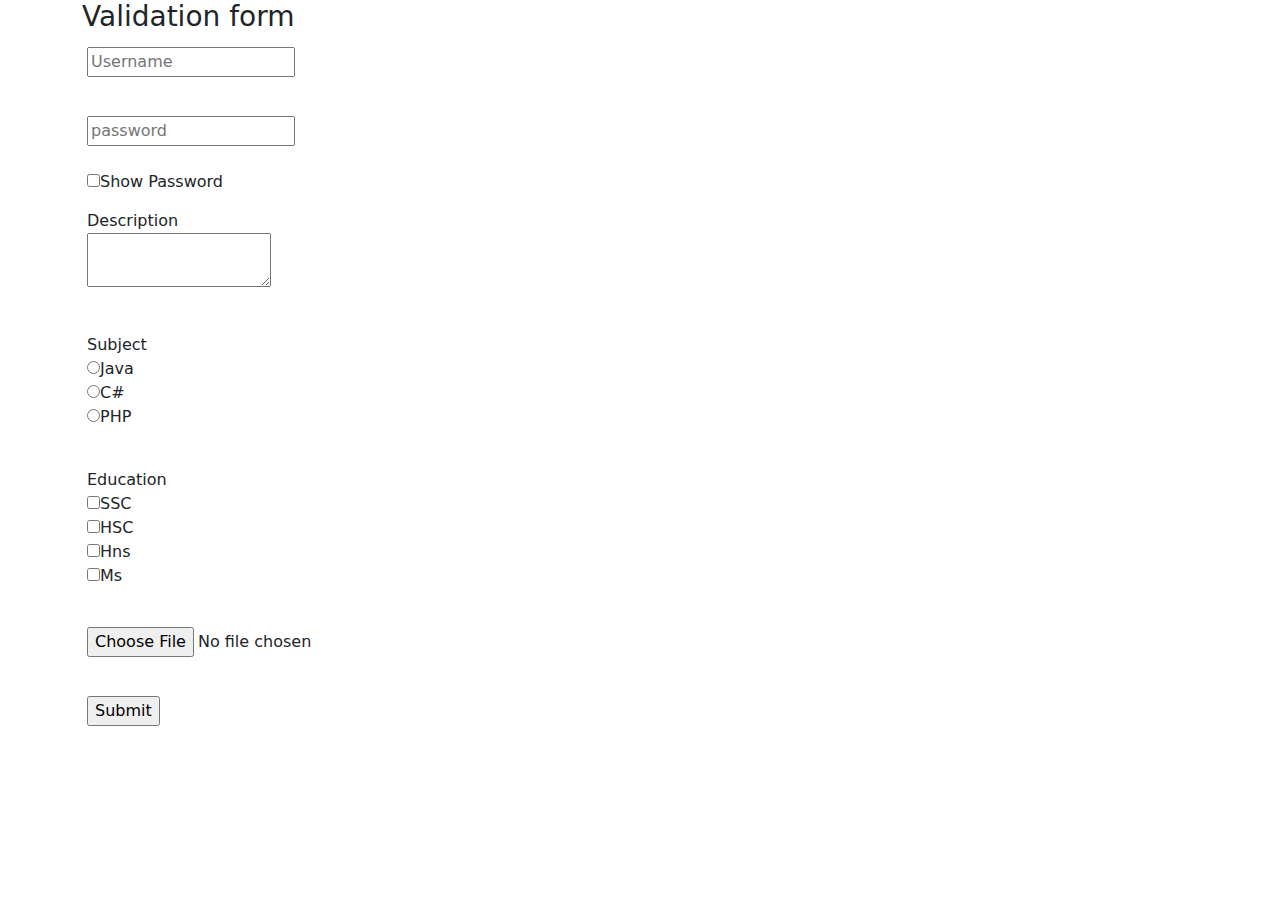
<file: tclk-excercise/index.html>
<!DOCTYPE html>
<html>

<head>
  <meta charset="UTF-8" />

  <link rel="stylesheet" href="style.css" />



  <meta charset="UTF-8">
  <meta name="viewport" content="width=device-width, initial-scale=1.0">
  <title>Document</title>
  <link href="https://cdn.jsdelivr.net/npm/bootstrap@5.3.1/dist/css/bootstrap.min.css" rel="stylesheet">
  <script src="https://cdn.jsdelivr.net/npm/bootstrap@5.3.1/dist/js/bootstrap.bundle.min.js"></script>


  <script>

    function validate() {




      let username = document.getElementById("username").value;
      if (!username) {
        // showMessage("usernameLbl");
        document.getElementById("usernameLbl").style.visibility = 'visible';
        return false;
      } else {
        document.getElementById("usernameLbl").style.visibility = 'hidden';
        // hideMessage("usernameLbl");
      };

      let password = document.getElementById("password").value;
      if (!password || password.length < 8 || password.length > 16) {
        // showMessage("passwordLbl");
        document.getElementById("passwordLbl").style.visibility = 'visible';

        return false;
      } else {
        // hideMessage("passwordLbl");
        document.getElementById("passwordLbl").style.visibility = 'hidden';
      }

      let description = document.getElementById("description").value;
      if (!description) {
        showMessage("descriptionLbl");
        return false;
      } else {
        hideMessage("descriptionLbl");
      }


      let subject = document.querySelector("input[name='subject']:checked");

      if (!subject) {
        message("subjectLbl", "visible");
        return false;
      } else {
        message("subjectLbl", "hidden");
      }

      let education = document.querySelectorAll("input[name='education']:checked");

      if (education.length < 2 || education.length > 3) {
        message("educationLbl", "visible");
        return false;
      } else {
        message("educationLbl", "hidden");
      }

      let file = document.getElementById("file").files[0];
      if (!file || !file.name.endsWith(".html") || file.size > 4000) {
        showMessage("fileLbl");
        return false;
      } else {
        hideMessage("fileLbl");
      }
      // myFunction(username);

      return false;

    }


    function message(id, value) {
      document.getElementById(id).style.visibility = value;
    }

    function showMessage(labelId) {
      document.getElementById(labelId).style.visibility = 'visible';
    }

    function hideMessage(labelId) {
      document.getElementById(labelId).style.visibility = 'hidden';
    }


    function myFunction(name) {
      var myWindow = window.open("", "SuccessWindow");
      myWindow.document.write("<h1>Hello " + name + "! Your form is successfully submitted.</h1>");
    }


    function myFunction() {
      var x = document.getElementById("password");
      if (x.type === "password") {
        x.type = "text";
      } else {
        x.type = "password";
      }
    }
  </script>

</head>

<body>
  <div class="container">
    <h3>Validation form</h3>

    <form action="#" method="post" onsubmit="return validate();">

      <!-- <input type="hidden" name="id" /> -->

      <div class="input-container">
        <input type="text" id="username" name="username" placeholder="Username" /> <br>
        <label for="username" id="usernameLbl" class="validation-lbl">Username is required</label>
      </div>

      <div class="input-container">
        <input type="password" id="password" name="password" placeholder="password" /> <br>
        <label for="password" id="passwordLbl" class="validation-lbl">Password can be 8 to 16 characters</label>
        <br>
        <input type="checkbox" onclick="myFunction()">Show Password

      </div>

      <div class="input-container">
        <label>Description</label> <br>
        <textarea id="description" name="description"></textarea> <br>
        <label for="description" id="descriptionLbl" class="validation-lbl">Description is required</label>
      </div>

      <div class="input-container">
        <label>Subject</label> <br>
        <label><input type="radio" name="subject" value="Java" />Java</label> <br>
        <label><input type="radio" name="subject" value="C#" />C#</label> <br>
        <label><input type="radio" name="subject" value="PHP" />PHP</label> <br>
        <label id="subjectLbl" class="validation-lbl">Subject is required</label>
      </div>

      <div class="input-container">
        <label>Education</label> <br>
        <label><input type="checkbox" name="education" value="SSC" />SSC</label> <br>
        <label><input type="checkbox" name="education" value="HSC" />HSC</label> <br>
        <label><input type="checkbox" name="education" value="Hns" />Hns</label> <br>
        <label><input type="checkbox" name="education" value="Ms" />Ms</label> <br>
        <label id="educationLbl" class="validation-lbl">Please select 2 or 3 education status</label>
      </div>

      <div class="input-container">
        <input type="file" id="file" name="file" /> <br>
        <label for="file" id="fileLbl" class="validation-lbl">Please select a HTML file with size less than 400
          byte</label>
      </div>

      <!-- <div class="input-container">
      <input type="image" id="image" name="image" src="tree.jpg"/> <br>
      <label for="image" id="imageLbl" class="validation-lbl">Please select an image</label>
    </div> -->

      <div class="input-container">
        <input type="submit" value="Submit" />
      </div>

    </form>



  </div>

</body>

</html>
</file>
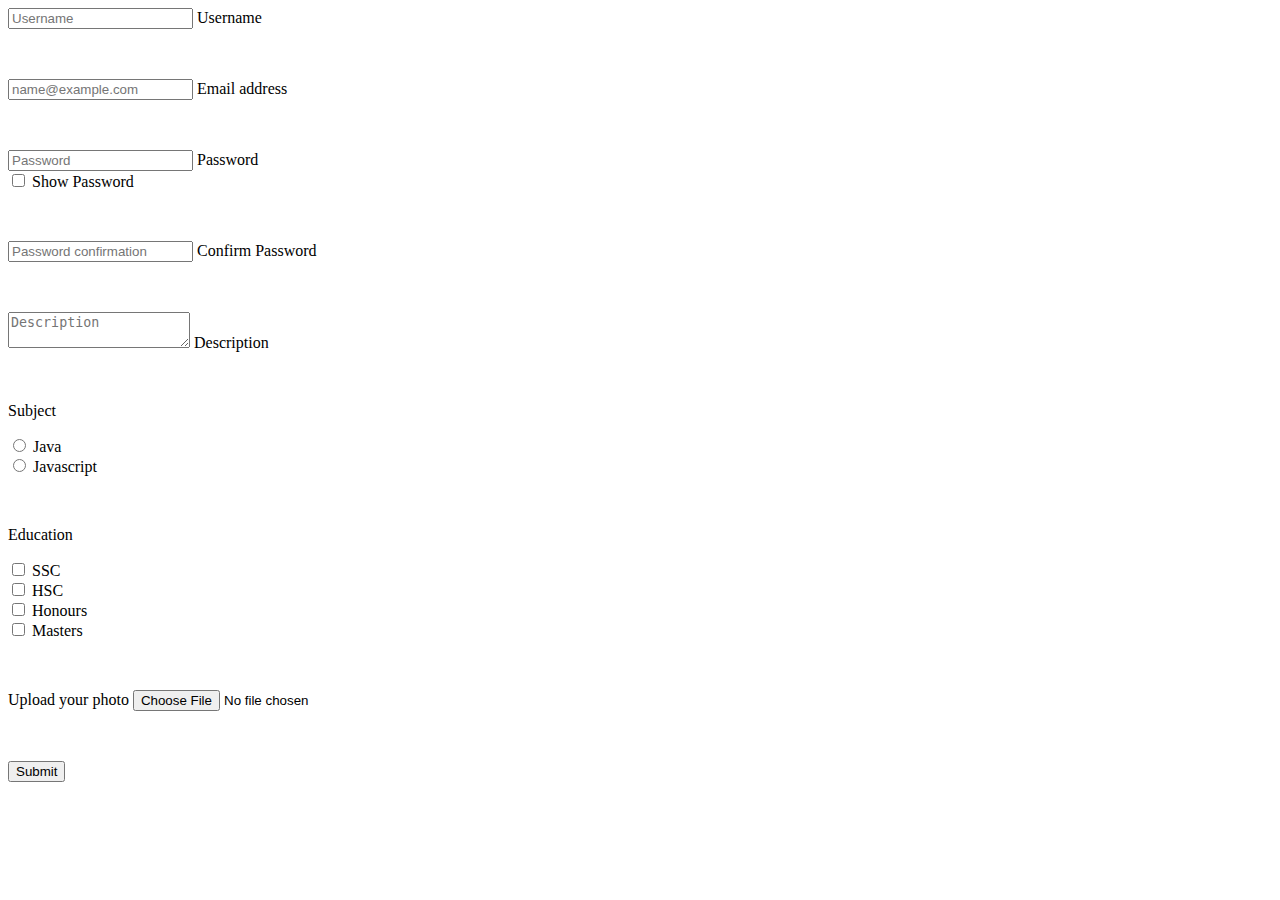
<file: form.html>
<!DOCTYPE html>
<html lang="en">
  <head>
    <meta charset="utf-8" />
    <meta name="viewport" content="width=device-width, initial-scale=1" />
    <title>Form</title>
    <link rel="stylesheet" href="style.css" />
    <link
      href="https://cdn.jsdelivr.net/npm/bootstrap@5.3.2/dist/css/bootstrap.min.css"
      rel="stylesheet"
      integrity="sha384-T3c6CoIi6uLrA9TneNEoa7RxnatzjcDSCmG1MXxSR1GAsXEV/Dwwykc2MPK8M2HN"
      crossorigin="anonymous"
    />
  </head>
  <body>
    <div class="container-fluid p-5">
      <form action="" method="post" class="" onsubmit="return validate()">
        <div class="d-flex">
          <div class="form-floating mb-3 col-6">
            <input
              type="text"
              class="form-control"
              id="usrname"
              placeholder="Username"
            />
            <label for="usrname">Username</label>
          </div>
          <div class="col-6 mb-3 usrnameValidate" id="user-validate">
            <p>Username is required</p>
          </div>
        </div>
        <!-- email -->
        <div class="d-flex">
          <div class="form-floating mb-3 col-6">
            <input
              type="email"
              class="form-control"
              id="email"
              placeholder="name@example.com"
            />
            <label for="email">Email address</label>
          </div>
          <div class="col-6 mb-3 usrnameValidate" id="email-validate">
            <p>Email is required</p>
          </div>
        </div>
        <!-- password -->
        <div class="d-flex">
          <div class="form-floating col-6">
            <div>
              <input
                type="password"
                class="form-control"
                id="pass"
                placeholder="Password"
              />
              <label for="pass">Password</label>
            </div>
            <div>
              <div class="form-check">
                <input
                  class="form-check-input"
                  type="checkbox"
                  value=""
                  id="show-password"
                  onclick="showPassword()"
                />
                <label class="form-check-label" for="show-password">
                  Show Password
                </label>
              </div>
            </div>
          </div>
          <div class="col-6 usrnameValidate" id="password-validate">
            <p>Password is required</p>
          </div>
        </div>
        <!-- password matcher -->
        <div class="d-flex mt-3">
          <div class="form-floating col-6">
            <input
              type="password"
              class="form-control"
              id="pass-confirm"
              placeholder="Password confirmation"
            />
            <label for="pass-confirm">Confirm Password</label>
          </div>
          <div
            class="col-6 usrnameValidate"
            id="password-confirmation-validate"
          >
            <p>Password confirmation is required</p>
          </div>
        </div>
        <!-- description -->
        <div class="d-flex">
          <div class="form-floating mt-3 col-6">
            <textarea
              name="description"
              class="form-control"
              placeholder="Description"
              id="description"
            ></textarea>
            <label for="description">Description</label>
          </div>
          <div
            class="col-6 align-content-center usrnameValidate"
            id="description-validate"
          >
            <p>Description is required</p>
          </div>
        </div>
        <div class="mt-3">
          <div class="d-flex">
            <div class="col-6">
              <p>Subject</p>
              <div class="form-check">
                <input
                  class="form-check-input"
                  type="radio"
                  name="subject"
                  id="java"
                />
                <label class="form-check-label" for="java"> Java </label>
              </div>
              <div class="form-check">
                <input
                  class="form-check-input"
                  type="radio"
                  name="subject"
                  id="javascript"
                />
                <label class="form-check-label" for="javascript">
                  Javascript
                </label>
              </div>
            </div>
            <div class="col-6">
              <div
                class="col-6 align-content-center usrnameValidate"
                id="subject-validate"
              >
                <p>Select one item</p>
              </div>
            </div>
          </div>
        </div>
        <div class="mt-3">
          <div class="d-flex">
            <div class="col-6">
              <p>Education</p>
              <div class="form-check">
                <input
                  class="form-check-input"
                  type="checkbox"
                  value=""
                  id="ssc"
                />
                <label class="form-check-label" for="ssc"> SSC </label>
              </div>
              <div class="form-check">
                <input
                  class="form-check-input"
                  type="checkbox"
                  value=""
                  id="hsc"
                />
                <label class="form-check-label" for="hsc"> HSC </label>
              </div>
              <div class="form-check">
                <input
                  class="form-check-input"
                  type="checkbox"
                  value=""
                  id="hons"
                />
                <label class="form-check-label" for="hons"> Honours </label>
              </div>
              <div class="form-check">
                <input
                  class="form-check-input"
                  type="checkbox"
                  value=""
                  id="ms"
                />
                <label class="form-check-label" for="ms"> Masters </label>
              </div>
            </div>
            <div class="col-6">
              <div
                class="col-6 align-content-center usrnameValidate"
                id="education-validate"
              >
                <p>Select at least one item</p>
              </div>
            </div>
          </div>
        </div>
        <div class="mt-3 d-flex">
          <div class="col-6">
            <div class="mb-3">
              <label for="file" class="form-label">Upload your photo</label>
              <input class="form-control" type="file" id="file" />
            </div>
          </div>
          <div class="col-6">
            <div
              class="col-6 align-content-center usrnameValidate"
              id="file-validate"
            >
              <p>Please upload your photo</p>
            </div>
          </div>
        </div>
        <input
          class="btn btn-outline-success mt-3"
          type="submit"
          value="Submit"
        />
      </form>
    </div>
    <script src="script.js"></script>
    <script
      src="https://cdn.jsdelivr.net/npm/bootstrap@5.3.2/dist/js/bootstrap.bundle.min.js"
      integrity="sha384-C6RzsynM9kWDrMNeT87bh95OGNyZPhcTNXj1NW7RuBCsyN/o0jlpcV8Qyq46cDfL"
      crossorigin="anonymous"
    ></script>
  </body>
</html>
</file>
<file: tclk-excercise/style.css>
.validation-lbl {
    color: red;
    visibility: hidden;
}

.input-container {
    margin-bottom: 5px;
    padding: 5px;
}
</file>
<file: style.css>
.usrnameValidate {
  color: red;
  visibility: hidden;
}
</file>
